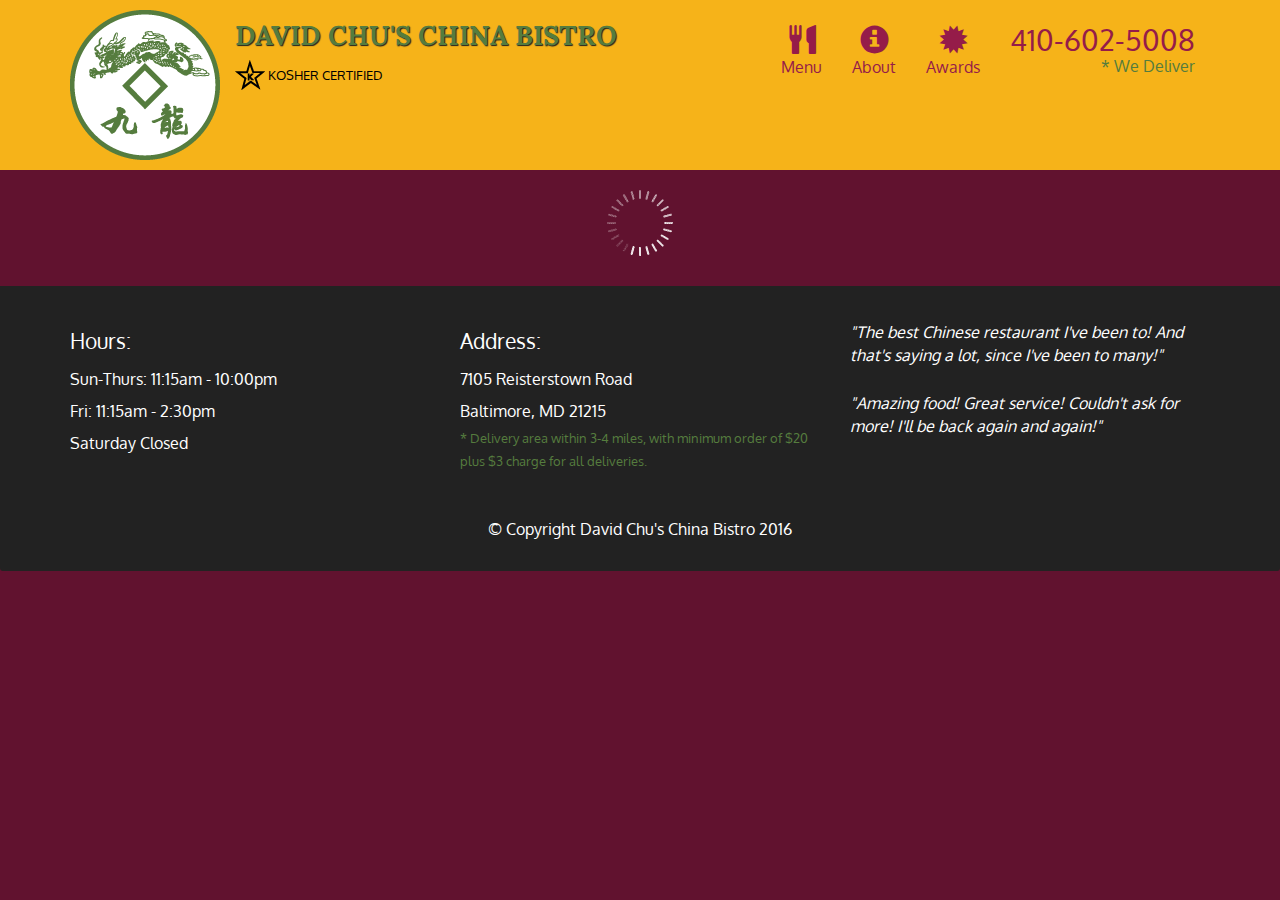
<file: mod5-solution/index.html>
<!doctype html>
<html lang="en">
  <head>
    <meta charset="utf-8">
    <meta http-equiv="X-UA-Compatible" content="IE=edge">
    <meta name="viewport" content="width=device-width, initial-scale=1">
    <title>David Chu's China Bistro</title>
    <link rel="stylesheet" href="css/bootstrap.min.css">
    <link rel="stylesheet" href="css/styles.css">
    <link href='https://fonts.googleapis.com/css?family=Oxygen:400,300,700' rel='stylesheet' type='text/css'>
    <link href='https://fonts.googleapis.com/css?family=Lora' rel='stylesheet' type='text/css'>
  </head>
<body>
  <header>
    <nav id="header-nav" class="navbar navbar-default">
      <div class="container">
        <div class="navbar-header">
          <a href="index.html" class="pull-left visible-md visible-lg">
            <div id="logo-img" alt="Logo image"></div>
          </a>

          <div class="navbar-brand">
            <a href="index.html"><h1>David Chu's China Bistro</h1></a>
            <p>
              <img src="images/star-k-logo.png" alt="Kosher certification">
              <span>Kosher Certified</span>
            </p>
          </div>

          <button id="navbarToggle" type="button" class="navbar-toggle collapsed" data-toggle="collapse" data-target="#collapsable-nav" aria-expanded="false">
            <span class="sr-only">Toggle navigation</span>
            <span class="icon-bar"></span>
            <span class="icon-bar"></span>
            <span class="icon-bar"></span>
          </button>
        </div>
        
        <div id="collapsable-nav" class="collapse navbar-collapse">
           <ul id="nav-list" class="nav navbar-nav navbar-right">
            <li id="navHomeButton" class="visible-xs active">
              <a href="index.html">
                <span class="glyphicon glyphicon-home"></span> Home</a>
            </li>
            <li id="navMenuButton">
              <a href="#" onclick="$dc.loadMenuCategories();">
                <span class="glyphicon glyphicon-cutlery"></span><br class="hidden-xs"> Menu</a>
            </li>
            <li>
              <a href="#">
                <span class="glyphicon glyphicon-info-sign"></span><br class="hidden-xs"> About</a>
            </li>
            <li>
              <a href="#">
                <span class="glyphicon glyphicon-certificate"></span><br class="hidden-xs"> Awards</a>
            </li>
            <li id="phone" class="hidden-xs">
              <a href="tel:410-602-5008">
                <span>410-602-5008</span></a><div>* We Deliver</div>
            </li>
          </ul><!-- #nav-list -->
        </div><!-- .collapse .navbar-collapse -->
      </div><!-- .container -->
    </nav><!-- #header-nav -->
  </header>

  <div id="call-btn" class="visible-xs">
    <a class="btn" href="tel:410-602-5008">
    <span class="glyphicon glyphicon-earphone"></span>
    410-602-5008
    </a>
  </div>
  <div id="xs-deliver" class="text-center visible-xs">* We Deliver</div>

  <div id="main-content" class="container"></div>

  <footer class="panel-footer">
    <div class="container">
      <div class="row">
        <section id="hours" class="col-sm-4">
          <span>Hours:</span><br>
          Sun-Thurs: 11:15am - 10:00pm<br>
          Fri: 11:15am - 2:30pm<br>
          Saturday Closed
          <hr class="visible-xs">
        </section>
        <section id="address" class="col-sm-4">
          <span>Address:</span><br>
          7105 Reisterstown Road<br>
          Baltimore, MD 21215
          <p>* Delivery area within 3-4 miles, with minimum order of $20 plus $3 charge for all deliveries.</p>
          <hr class="visible-xs">
        </section>
        <section id="testimonials" class="col-sm-4">
          <p>"The best Chinese restaurant I've been to! And that's saying a lot, since I've been to many!"</p>
          <p>"Amazing food! Great service! Couldn't ask for more! I'll be back again and again!"</p>
        </section>
      </div>
      <div class="text-center">&copy; Copyright David Chu's China Bistro 2016</div>
    </div>
  </footer>

  <!-- jQuery (Bootstrap JS plugins depend on it) -->
  <script src="js/jquery-2.1.4.min.js"></script>
  <script src="js/bootstrap.min.js"></script>
  <script src="js/ajax-utils.js"></script>
  <script src="js/script.js"></script>
</body>
</html>
</file>
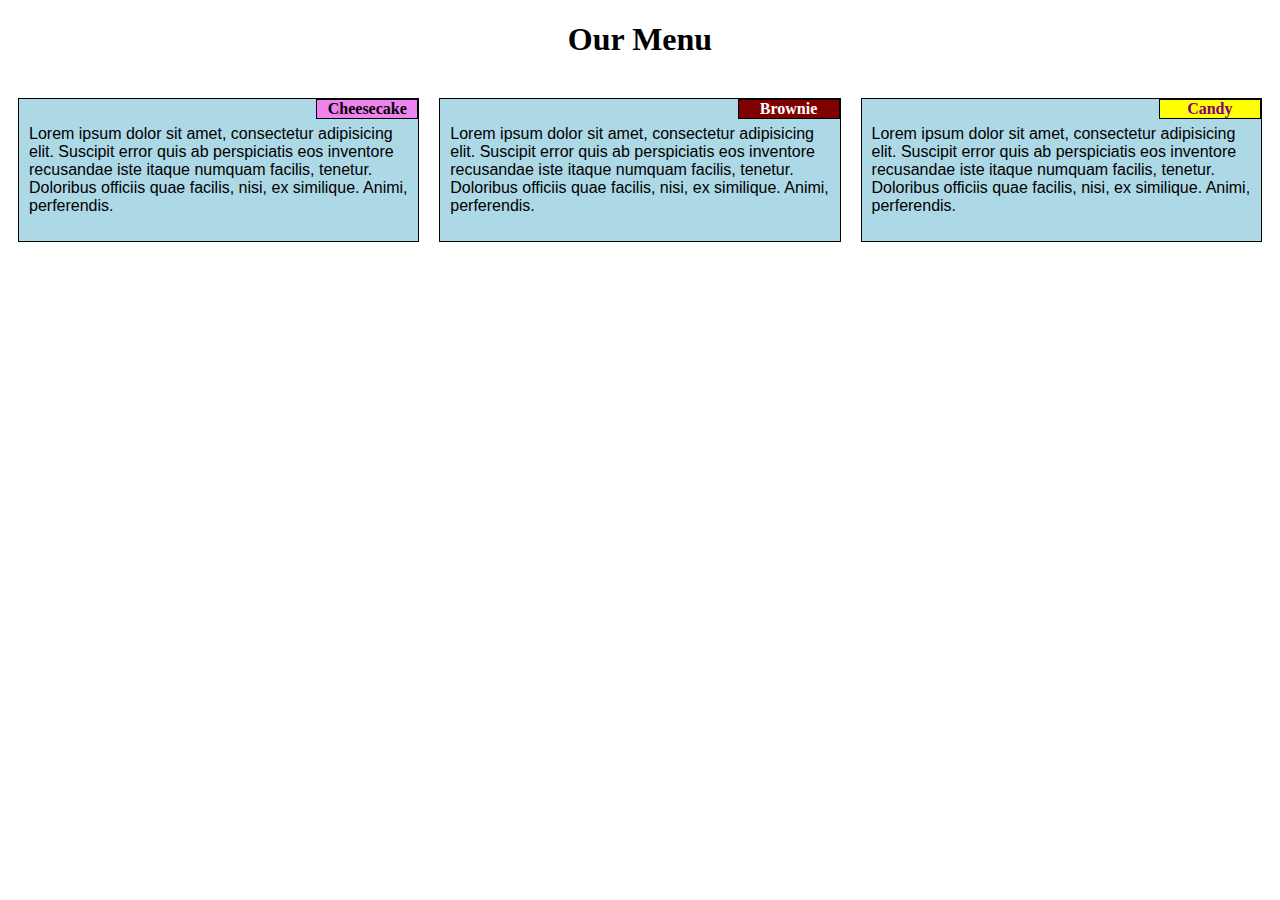
<file: module2-solution/index.html>
<!DOCTYPE html>
<html>

<head>
<meta charset="utf-8">
<meta name="viewport" content="width=device-width, initial-scale=1">
<title>Assignment Solution for Module2</title>
<link rel="stylesheet" href="styles.css">
</head>

<body>
<h1>Our Menu</h1>


<section class="row">

  <section class="col-lg-4 col-md-6 col-sm-12">
  	<div class="box">
    <div class="title1">Cheesecake</div>
    <p>Lorem ipsum dolor sit amet, consectetur adipisicing elit. Suscipit error quis ab perspiciatis eos inventore recusandae iste itaque numquam facilis, tenetur. Doloribus officiis quae facilis, nisi, ex similique. Animi, perferendis. </p>
    </div>
  </section>

  <section class="col-lg-4 col-md-6 col-sm-12">
  	<div class="box">
    <div class="title2">Brownie</div>
    <p>Lorem ipsum dolor sit amet, consectetur adipisicing elit. Suscipit error quis ab perspiciatis eos inventore recusandae iste itaque numquam facilis, tenetur. Doloribus officiis quae facilis, nisi, ex similique. Animi, perferendis. </p>
     </div>
  </section>

  <section class="col-lg-4 col-md-12 col-sm-12">
  	<div class="box">
    <div class="title3">Candy</div>
    <p>Lorem ipsum dolor sit amet, consectetur adipisicing elit. Suscipit error quis ab perspiciatis eos inventore recusandae iste itaque numquam facilis, tenetur. Doloribus officiis quae facilis, nisi, ex similique. Animi, perferendis. </p>
    </div>
  </section>      
  
</section>


</body>
</html>
</file>
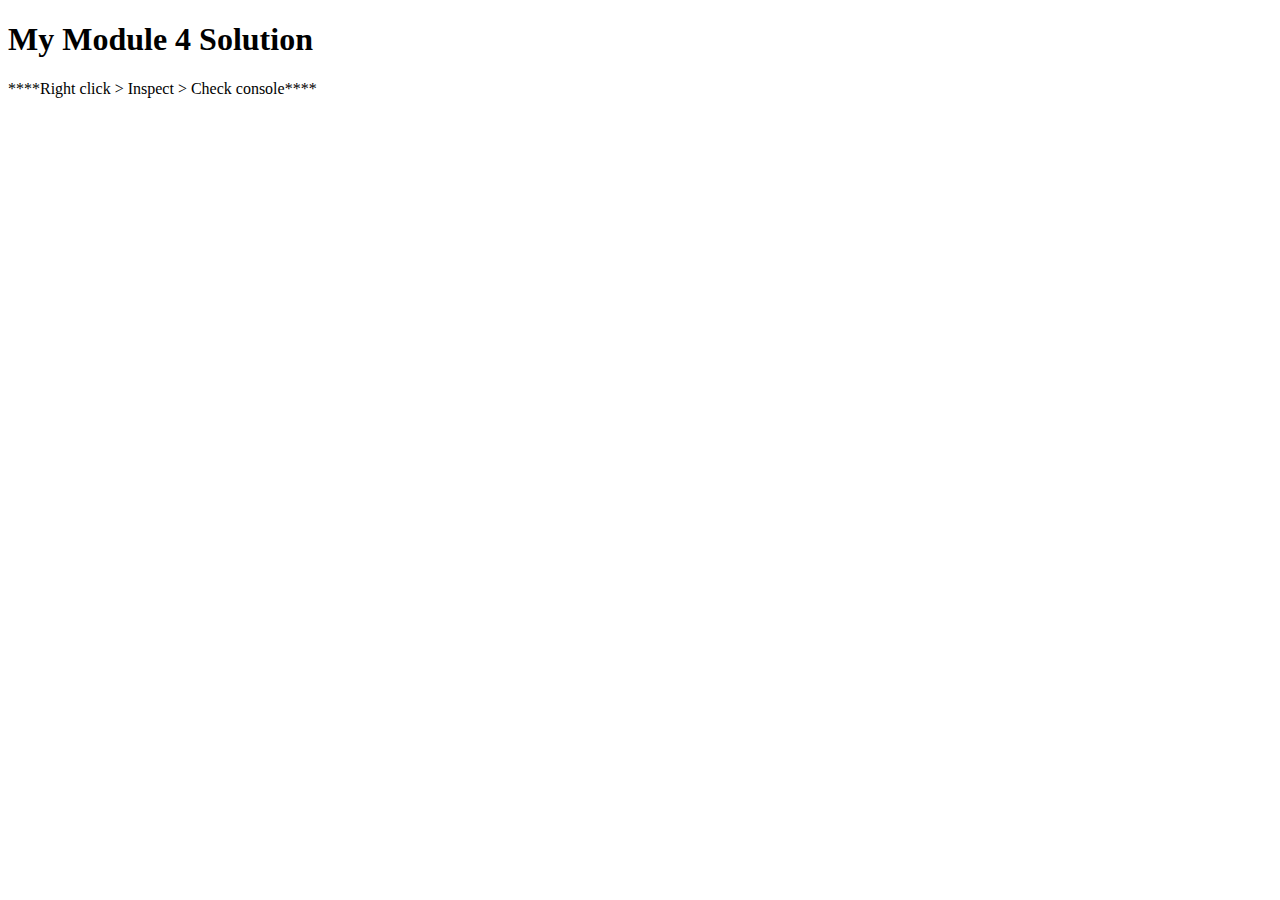
<file: module4-solution/index.html>
<!DOCTYPE html>
<html>
<head>
  <meta charset="utf-8">
  <title>Module-4 Solution</title>
  <script src="SpeakHello.js"></script>
  <script src="SpeakGoodBye.js"></script>
  <script src="script.js"></script>
</head>
<body>
  <h1>My Module 4 Solution</h1>
  <p>****Right click > Inspect > Check console****</p>
</body>
</html>
</file>
<file: mod5-solution/css/styles.css>
body {
  font-size: 16px;
  color: #fff;
  background-color: #61122f;
  font-family: 'Oxygen', sans-serif;
}

/** HEADER **/
#header-nav {
  background-color: #f6b319;
  border-radius: 0;
  border: 0;
}

#logo-img {
  background: url('../images/restaurant-logo_large.png') no-repeat;
  width: 150px;
  height: 150px;
  margin: 10px 15px 10px 0;
}

.navbar-brand {
  padding-top: 25px;
}
.navbar-brand h1 { /* Restaurant name */
  font-family: 'Lora', serif;
  color: #557c3e;
  font-size: 1.5em;
  text-transform: uppercase;
  font-weight: bold;
  text-shadow: 1px 1px 1px #222;
  margin-top: 0;
  margin-bottom: 0;
  line-height: .75;
}
.navbar-brand a:hover, .navbar-brand a:focus {
  text-decoration: none;
}
.navbar-brand p { /* Kosher cert */
  color: #000;
  text-transform: uppercase;
  font-size: .7em;
  margin-top: 15px;
}
.navbar-brand p span { /* Star-K */
  vertical-align: middle;
}

#nav-list {
  margin-top: 10px;
}
#nav-list a {
  color: #951C49;
  text-align: center;
}
#nav-list a:hover {
  background: #E7E7E7;
}
#nav-list a span {
  font-size: 1.8em;
}

#phone {
  margin-top: 5px;
}
#phone a { /* Phone number */
  text-align: right;
  padding-bottom: 0;
}
#phone div { /* We Deliver */
  color: #557c3e;
  text-align: right;
  padding-right: 15px;
}

.navbar-header button.navbar-toggle, .navbar-header .icon-bar {
  border: 1px solid #61122f;
}
.navbar-header button.navbar-toggle {
  clear: both;
  margin-top: -30px;
}
/* END HEADER */

/* FOOTER */
.panel-footer {
  margin-top: 30px;
  padding-top: 35px;
  padding-bottom: 30px;
  background-color: #222;
  border-top: 0;
}
.panel-footer div.row {
  margin-bottom: 35px;
}
#hours, #address {
  line-height: 2;
}
#hours > span, #address > span {
  font-size: 1.3em;
}
#address p {
  color: #557c3e;
  font-size: .8em;
  line-height: 1.8;
}
#testimonials {
  font-style: italic;
}
#testimonials p:nth-child(2) {
  margin-top: 25px;
}
/* END FOOTER */



/* HOME PAGE */
.container .jumbotron {
  box-shadow: 0 0 50px #3F0C1F;
  border: 2px solid #3F0C1F;
}

#menu-tile, #specials-tile, #map-tile {
  height: 250px;
  width: 100%;
  margin-bottom: 15px;
  position: relative;
  border: 2px solid #3F0C1F;
  overflow: hidden;
}
#menu-tile:hover, #specials-tile:hover, #map-tile:hover {
  box-shadow: 0 1px 5px 1px #cccccc;
}
#menu-tile {
  background: url('../images/menu-tile.jpg') no-repeat;
  background-position: center;
}
#specials-tile {
  background: url('../images/specials-tile.jpg') no-repeat;
  background-position: center;
}
#menu-tile span, #specials-tile span, #map-tile span {
  position: absolute;
  bottom: 0;
  right: 0;
  width: 100%;
  text-align: center;
  font-size: 1.6em;
  text-transform: uppercase;
  background-color: #000;
  color: #fff;
  opacity: .8;
}
/* END HOME PAGE */

/* MENU CATEGORIES PAGE */
.category-tile { 
  position: relative;
  border: 2px solid #3F0C1F;
  overflow: hidden;
  width: 200px;
  height: 200px;
  margin: 0 auto 15px;
}
.category-tile span {
  position: absolute;
  bottom: 0;
  right: 0;
  width: 100%;
  text-align: center;
  font-size: 1.2em;
  text-transform: uppercase;
  background-color: #000;
  color: #fff;
  opacity: .8;
}
.category-tile:hover {
  box-shadow: 0 1px 5px 1px #cccccc;
}

#menu-categories-title + div {
  margin-bottom: 50px;
}
/* END MENU CATEGORIES PAGE */

/* SINGLE CATEGORY PAGE */
.menu-item-tile {
  margin-bottom: 25px;
}
.menu-item-tile hr {
  width: 80%;
}
.menu-item-tile .menu-item-price {
  font-size: 1.1em;
  text-align: right;
  margin-top: -15px;
  margin-right: -15px;
}
.menu-item-tile .menu-item-price span {
  font-size: .6em;
}
.menu-item-photo {
  position: relative;
  border: 2px solid #3F0C1F; 
  overflow: hidden;
  padding: 0;
  margin-right: -15px;
  margin-left: auto;
  margin-bottom: 20px;
  max-width: 250px;
}
.menu-item-photo div {
  position: absolute;
  bottom: 0;
  right: 0;
  width: 80px;
  background-color: #557c3e;
  text-align: center;
}
.menu-item-description {
  padding-right: 30px;
}
h3.menu-item-title {
  margin: 0 0 10px;
}
.menu-item-details {
  font-size: .9em;
  font-style: italic;
}
/* END SINGLE CATEGORY PAGE */


/********** Large devices only **********/
@media (min-width: 1200px) {
  .container .jumbotron {
    background: url('../images/jumbotron_1200.jpg') no-repeat;
    height: 675px;
  }
}

/********** Medium devices only **********/
@media (min-width: 992px) and (max-width: 1199px) {
  /* Header */
  #logo-img {
    background: url('../images/restaurant-logo_medium.png') no-repeat;
    width: 100px;
    height: 100px;
    margin: 5px 5px 5px 0;
  }
  /* End Header */

  /* Home Page */
  .container .jumbotron {
    background: url('../images/jumbotron_992.jpg') no-repeat;
    height: 558px;
  }
  /* End Home Page */
}

/********** Small devices only **********/
@media (min-width: 768px) and (max-width: 991px) {
  /* Home Page */
  .container .jumbotron {
    background: url('../images/jumbotron_768.jpg') no-repeat;
    height: 432px;
  }
  /* End Home Page */
}

/********** Extra small devices only **********/
@media (max-width: 767px) {
  /* Header */
  .navbar-brand {
    padding-top: 10px;
    height: 80px;
  }
  .navbar-brand h1 { /* Restaurant name */
    padding-top: 10px;
    font-size: 5vw; /* 1vw = 1% of viewport width */
  }
  .navbar-brand p { /* Kosher cert */
    font-size: .6em;
    margin-top: 12px;
  }
  .navbar-brand p img { /* Star-K */
    height: 20px;
  }

  #collapsable-nav a { /* Collapsed nav menu text */
    font-size: 1.2em;
  }
  #collapsable-nav a span { /* Collapsed nav menu glyph */
    font-size: 1em;
    margin-right: 5px;
  }

  #call-btn > a {
    font-size: 1.5em;
    display: block;
    margin: 0 20px;
    padding: 10px;
    border: 2px solid #fff;
    background-color: #f6b319;
    color: #951c49;
  }
  #xs-deliver {
    margin-top: 5px;
    font-size: .7em;
    letter-spacing: .1em;
    text-transform: uppercase;
  }
  /* End Header */

  /* Footer */
  .panel-footer section {
    margin-bottom: 30px;
    text-align: center;
  }
  .panel-footer section:nth-child(3) {
    margin-bottom: 0; /* margin already exists on the whole row */
  }
  .panel-footer section hr {
    width: 50%;
  }
  /* End Footer */

  /* Home Page */
  .container .jumbotron {
    margin-top: 30px;
    padding: 0;
  }
  #menu-tile, #specials-tile {
    width: 360px;
    margin: 0 auto 15px;
  }

  .menu-item-photo {
    margin-right: auto;
  }
  .menu-item-tile .menu-item-price {
    text-align: center;
  }
  .menu-item-description {
    text-align: center;;
  }
}


/********** Super extra small devices Only :-) (e.g., iPhone 4) **********/
@media (max-width: 479px) {
  /* Header */
  .navbar-brand h1 { /* Restaurant name */
    padding-top: 5px;
    font-size: 6vw;
  }
  /* End Header */
  
  /* Home page */
  #menu-tile, #specials-tile {
    width: 280px;
    margin: 0 auto 15px;
  }

  .col-xxs-12 {
    position: relative;
    min-height: 1px;
    padding-right: 15px;
    padding-left: 15px;
    float: left;
    width: 100%;
  }
}
</file>
<file: module2-solution/styles.css>
h1 {
  margin-bottom: 30px;
  text-align: center;
  font-family: Comic Sans MS;
}

.box{
    border: 1px solid black;
    background-color: #ADD8E6;
    padding: 10px;
    margin: 10px;
    position: relative;
}

.title1{
   border: 1px solid black;
    background-color: violet ;
    font-family: Comic Sans MS;
    font-weight: bold;
    color: black;
    text-align: center;
    width: 100px;
    position: absolute;
    top: 0;
    right: 0;   
}

.title2{
   border: 1px solid black;
    background-color: maroon ;
    font-family: Comic Sans MS;
    text-align: center;
    font-weight: bold;
    color: white;
    width: 100px;
    position: absolute;
    top: 0;
    right: 0;    
}

.title3{
   border: 1px solid black;
    background-color: yellow ;
    font-family: Comic Sans MS;
    font-weight: bold;
    color: purple;
    text-align: center;
    width: 100px;
    position: absolute;
    top: 0;
    right: 0;    
}

p{
  font-family: Helvetica;
}

/********** Large devices (Desktop) only **********/
@media (min-width: 992px) {
  .col-lg-4 {
    float: left;
    width: 33.33%;
  }
}

/********** Medium devices (Tablet) only **********/
@media (min-width: 768px) and (max-width: 991px) {
  .col-md-6 {
    float: left;
    width: 50%;
  }
  .col-md-12 {
    float: left;
    width: 100%;
  }
}

/********** Small devices (Mobile) only **********/
@media (max-width: 767px) {
  .col-sm-12 {
    float: left;
    width: 100%;
  }
}
</file>
